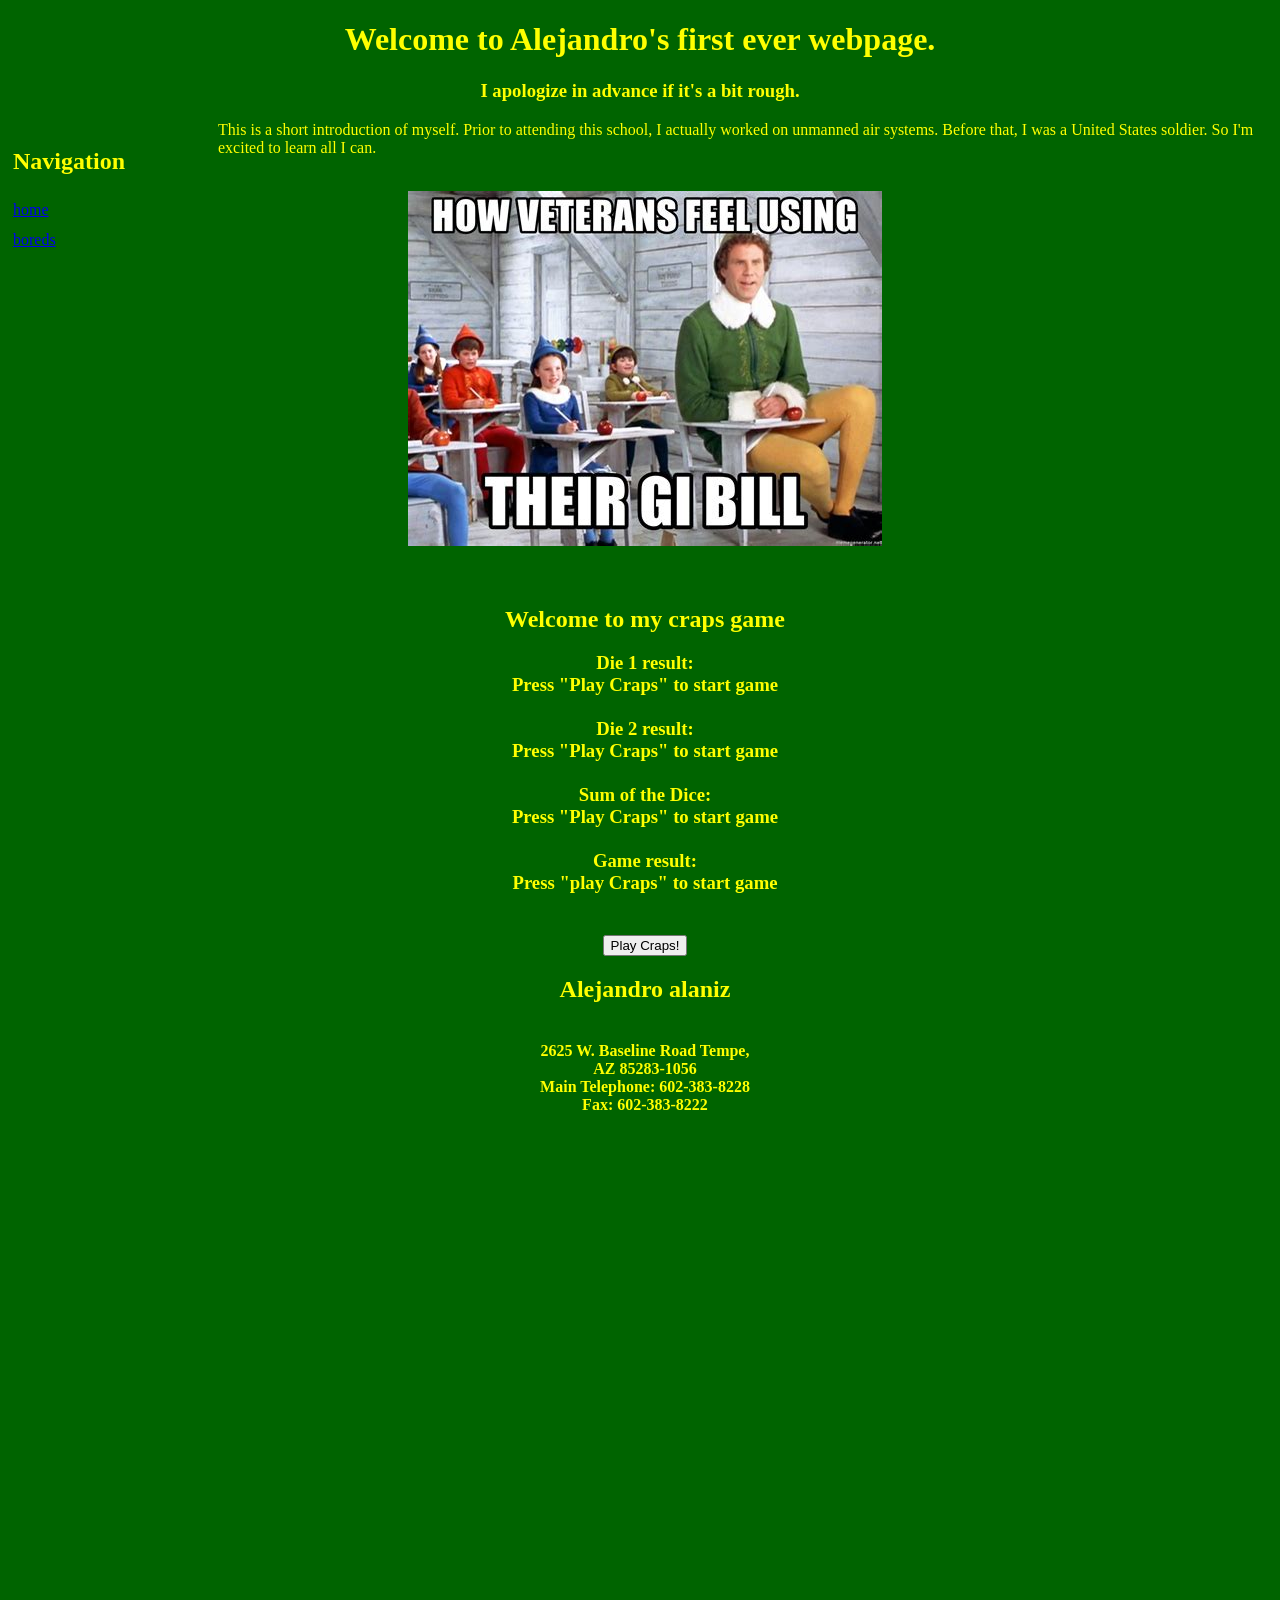
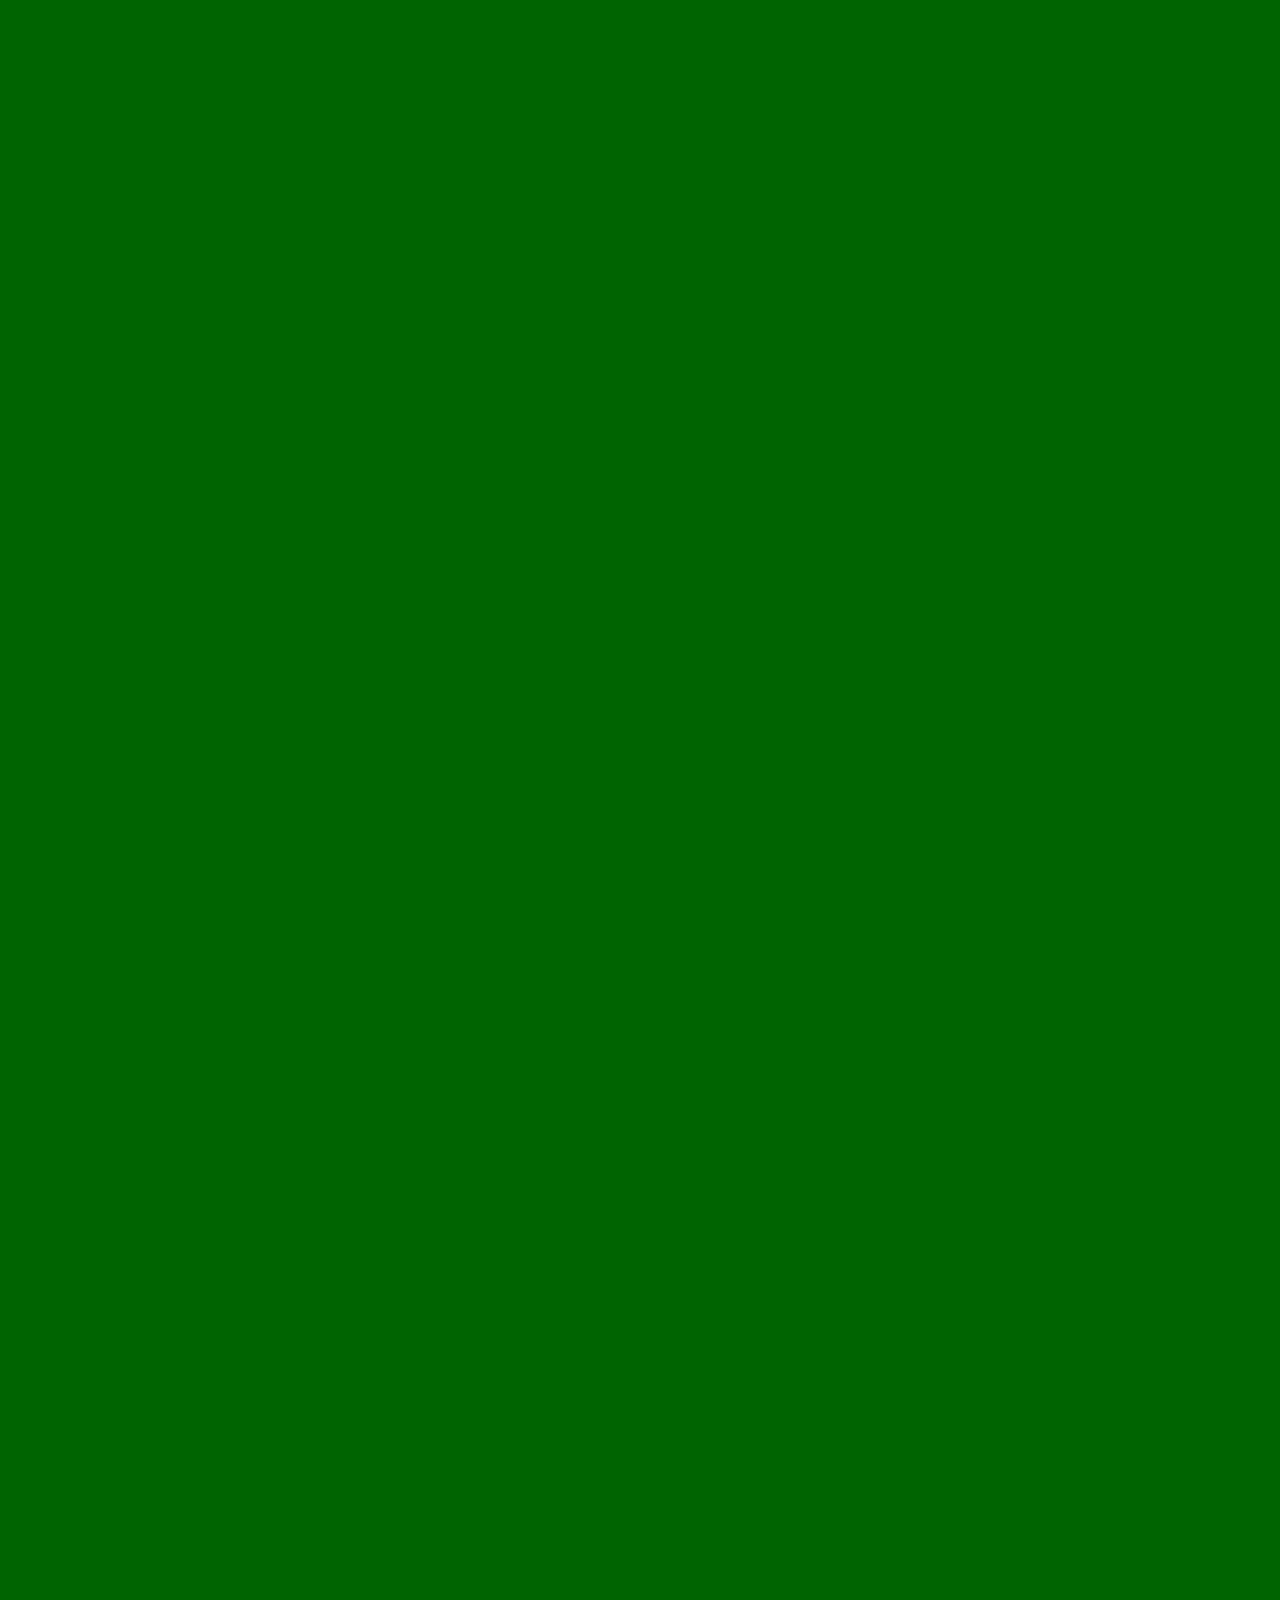
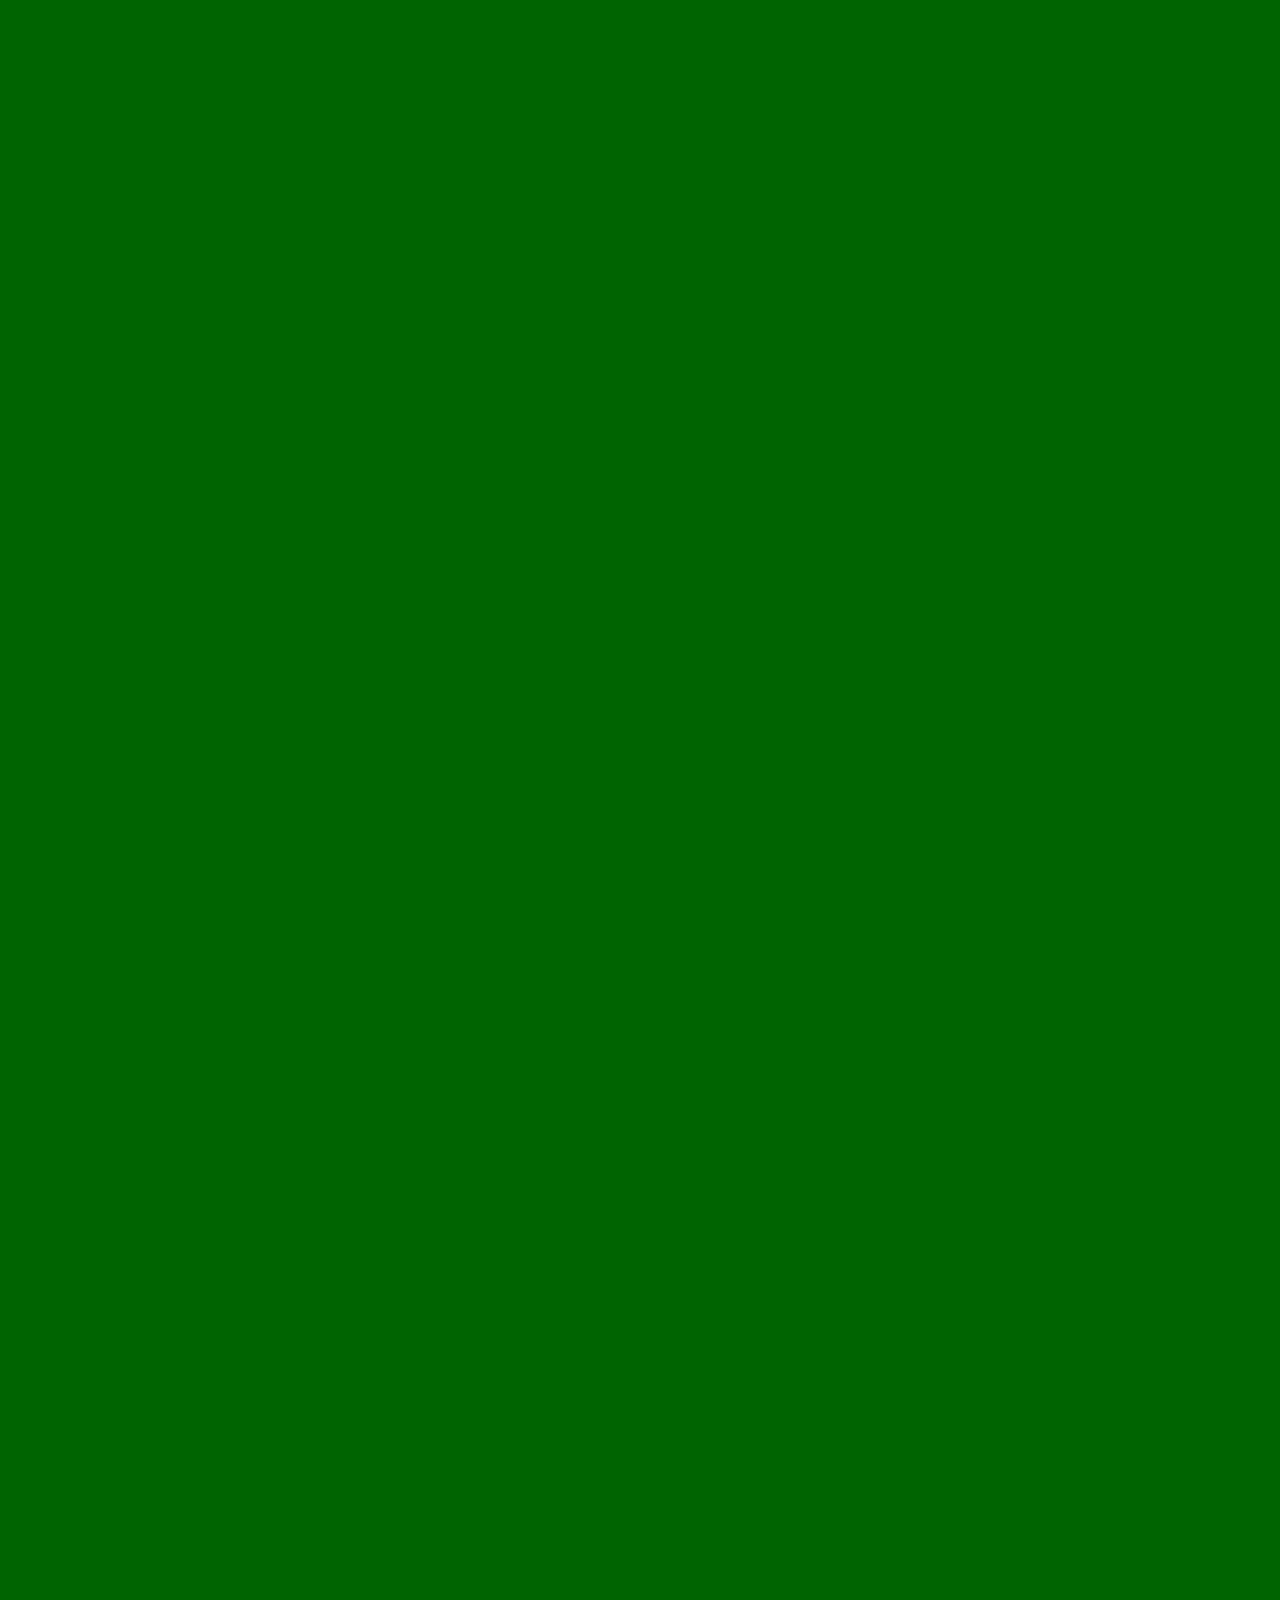
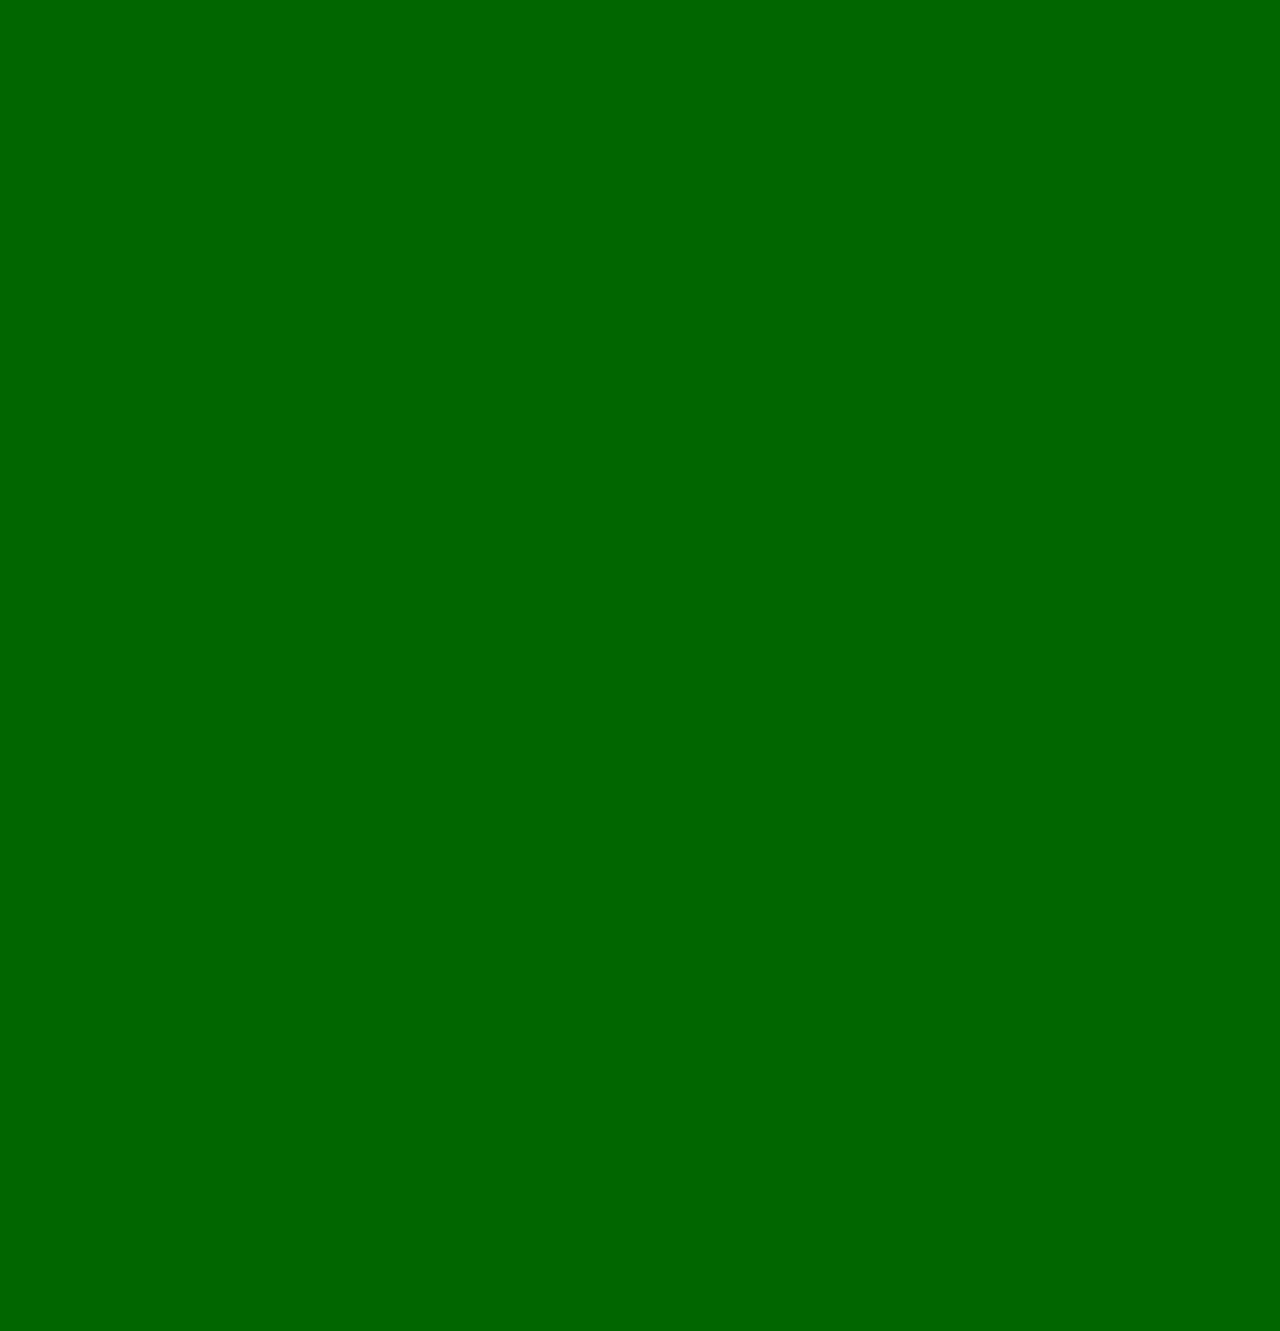
<file: index.html>
<!DOCTYPE html>
<!--this webpage is by:
  alejandro alaniz
  date is 23 may 2023-->

<!--this is to define the opening of the html file-->
<html>
<!--this defines the contex of the html file-->
<!--this is too link the html and js files-->
<head>
  <link href="style.css" rel="stylesheet" type="text/css">
  <!--we need a style sheet-->
  <script src="code.js"></script>
  <!--this is the opening for the tab -->
  <title>
    Alejandro's page
  </title>
  <!--this is the text on the tab-->
</head>
<!--this is the close of the head-->

<body>
  <header style="text-align: center;">
    <!--thi is the opening of the header with a command for centering the page-->
    <h1>Welcome to Alejandro's first ever webpage.</h1>
    <H3>I apologize in advance if it's a bit rough.</H3>
  </header>
  <!--this will close and define what the header consists of-->
  <nav>
    <h2>
      Navigation
    </h2>
    <a href="./index.html"> home</a><br>
    <a href="./bored.html"> boreds</a><br>
  </nav>
  <!--this is too navigate from page to page-->
  <p>This is a short introduction of myself. Prior to attending this school,
    I actually worked on unmanned air systems. Before that, I was a United States soldier.
    So I'm excited to learn all I can.</p><br>

  <div id="memePic"><img src="meme.jpeg"></div>
  <!--this makes a body separate from the original opening line as well as an image insert -->
  <div id="bodyText">
  <br>
  <br>
  <h2>Welcome to my craps game
  </h2><h3>
    Die 1 result: <div id="die1Res">Press "Play Craps" to  start game</div> <br>
    Die 2 result: <div id="die2Res">Press "Play Craps" to  start game</div> <br>
    Sum of the Dice: <div id="dieSum">Press "Play Craps" to  start game</div> <br>
    Game result: <div id="gameRes">Press "play Craps" to  start game</div> <br>
  
  
  </h3>
  <button onclick="playCraps();">Play Craps!</button>
</div> 
  <!--this is a button-->
  <footer style="text-align: center;">
    <!--this is for closing text on my page-->
    <h2>Alejandro alaniz</h2><h4>
      <br>2625 W. Baseline Road
      Tempe,<br> AZ 85283-1056

      <br>Main Telephone: 602-383-8228
      <br>Fax: 602-383-8222</h4>
    
  </footer>
</body>

</html>
<!--this closes and defines what the HTML file consists of-->
</file>
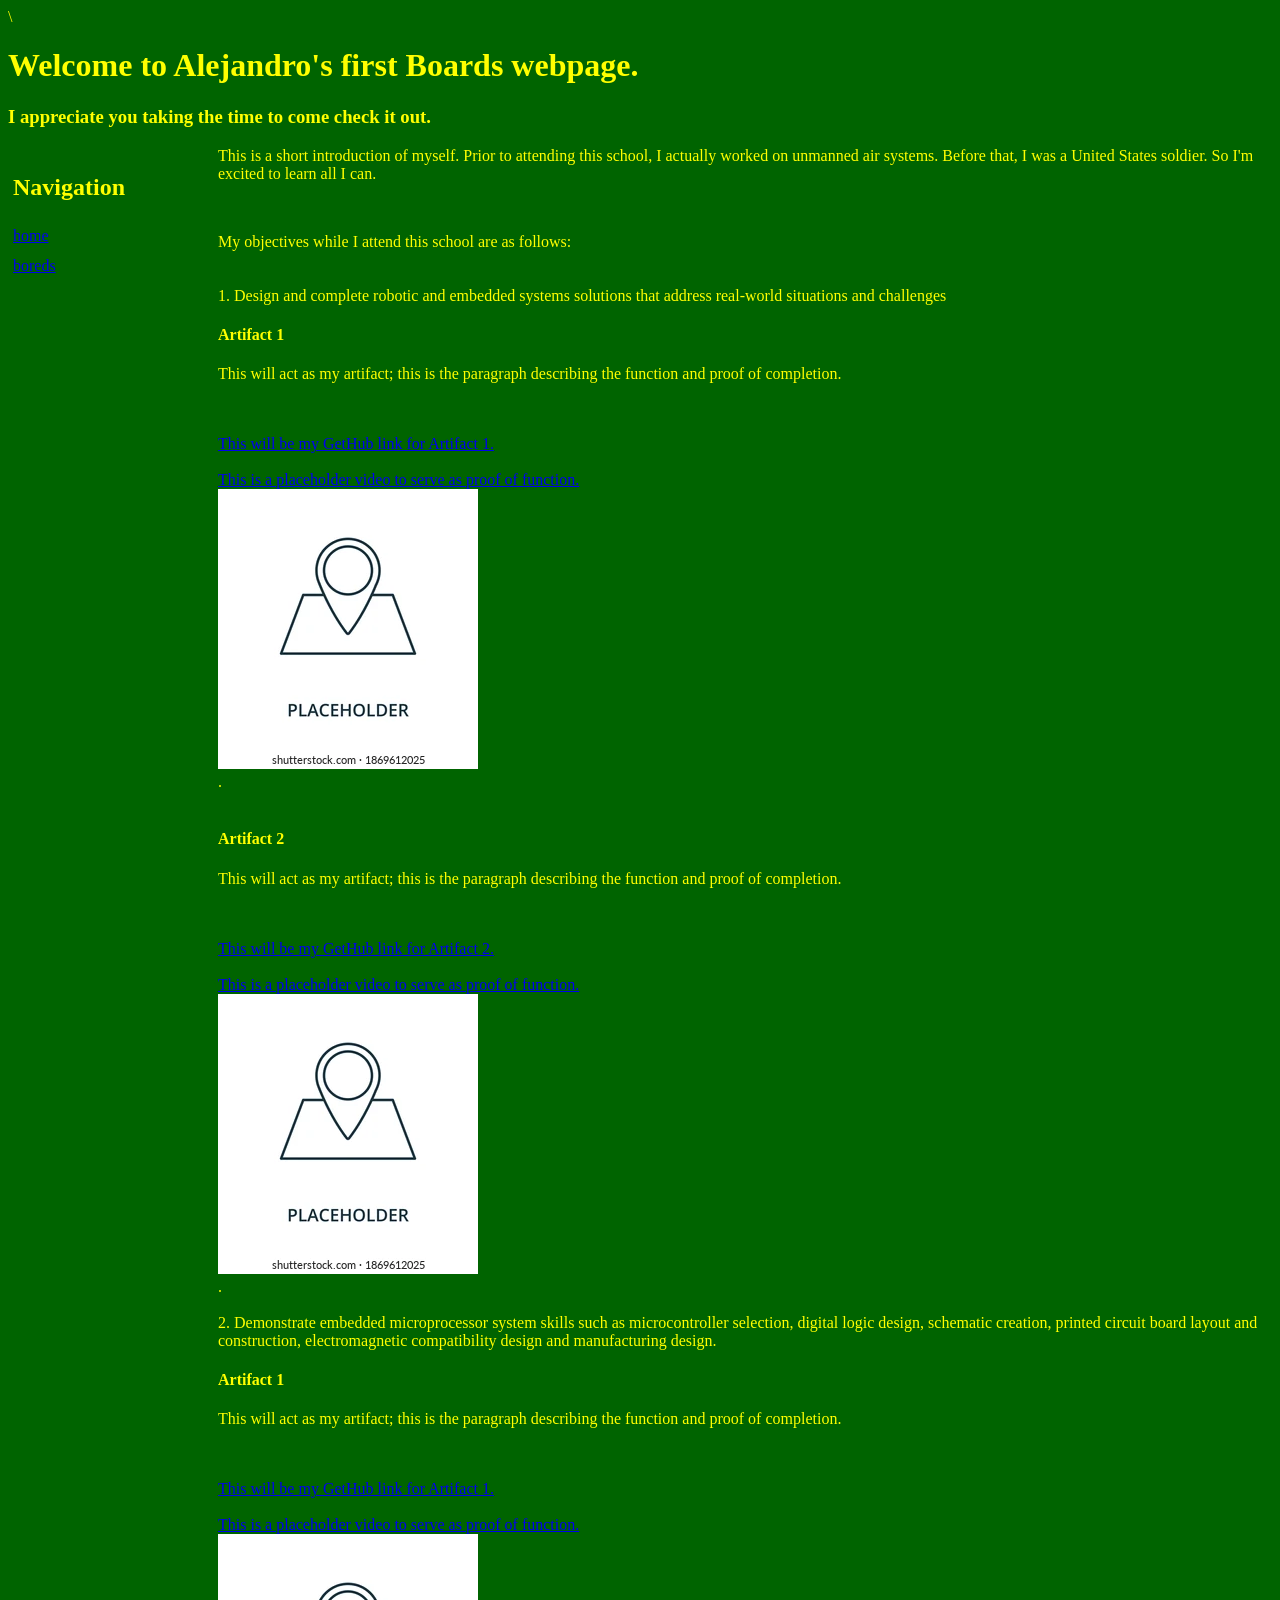
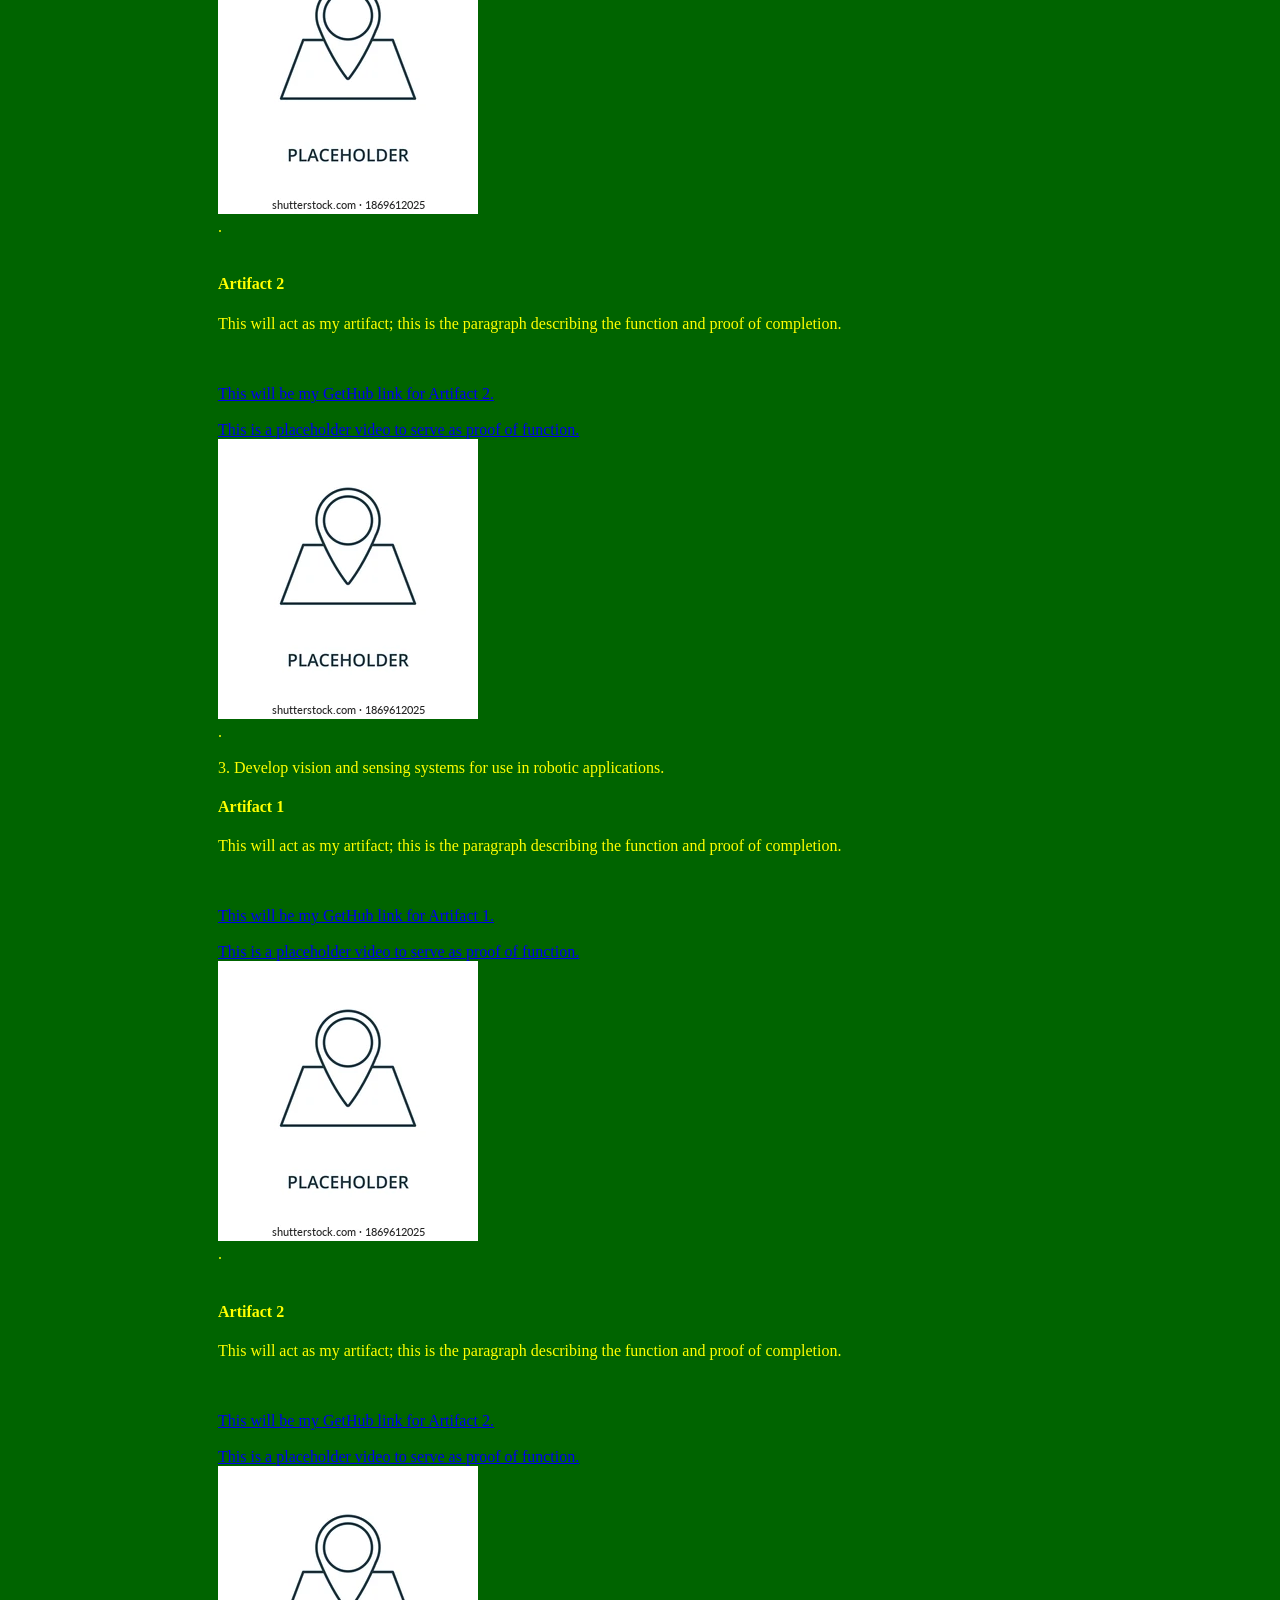
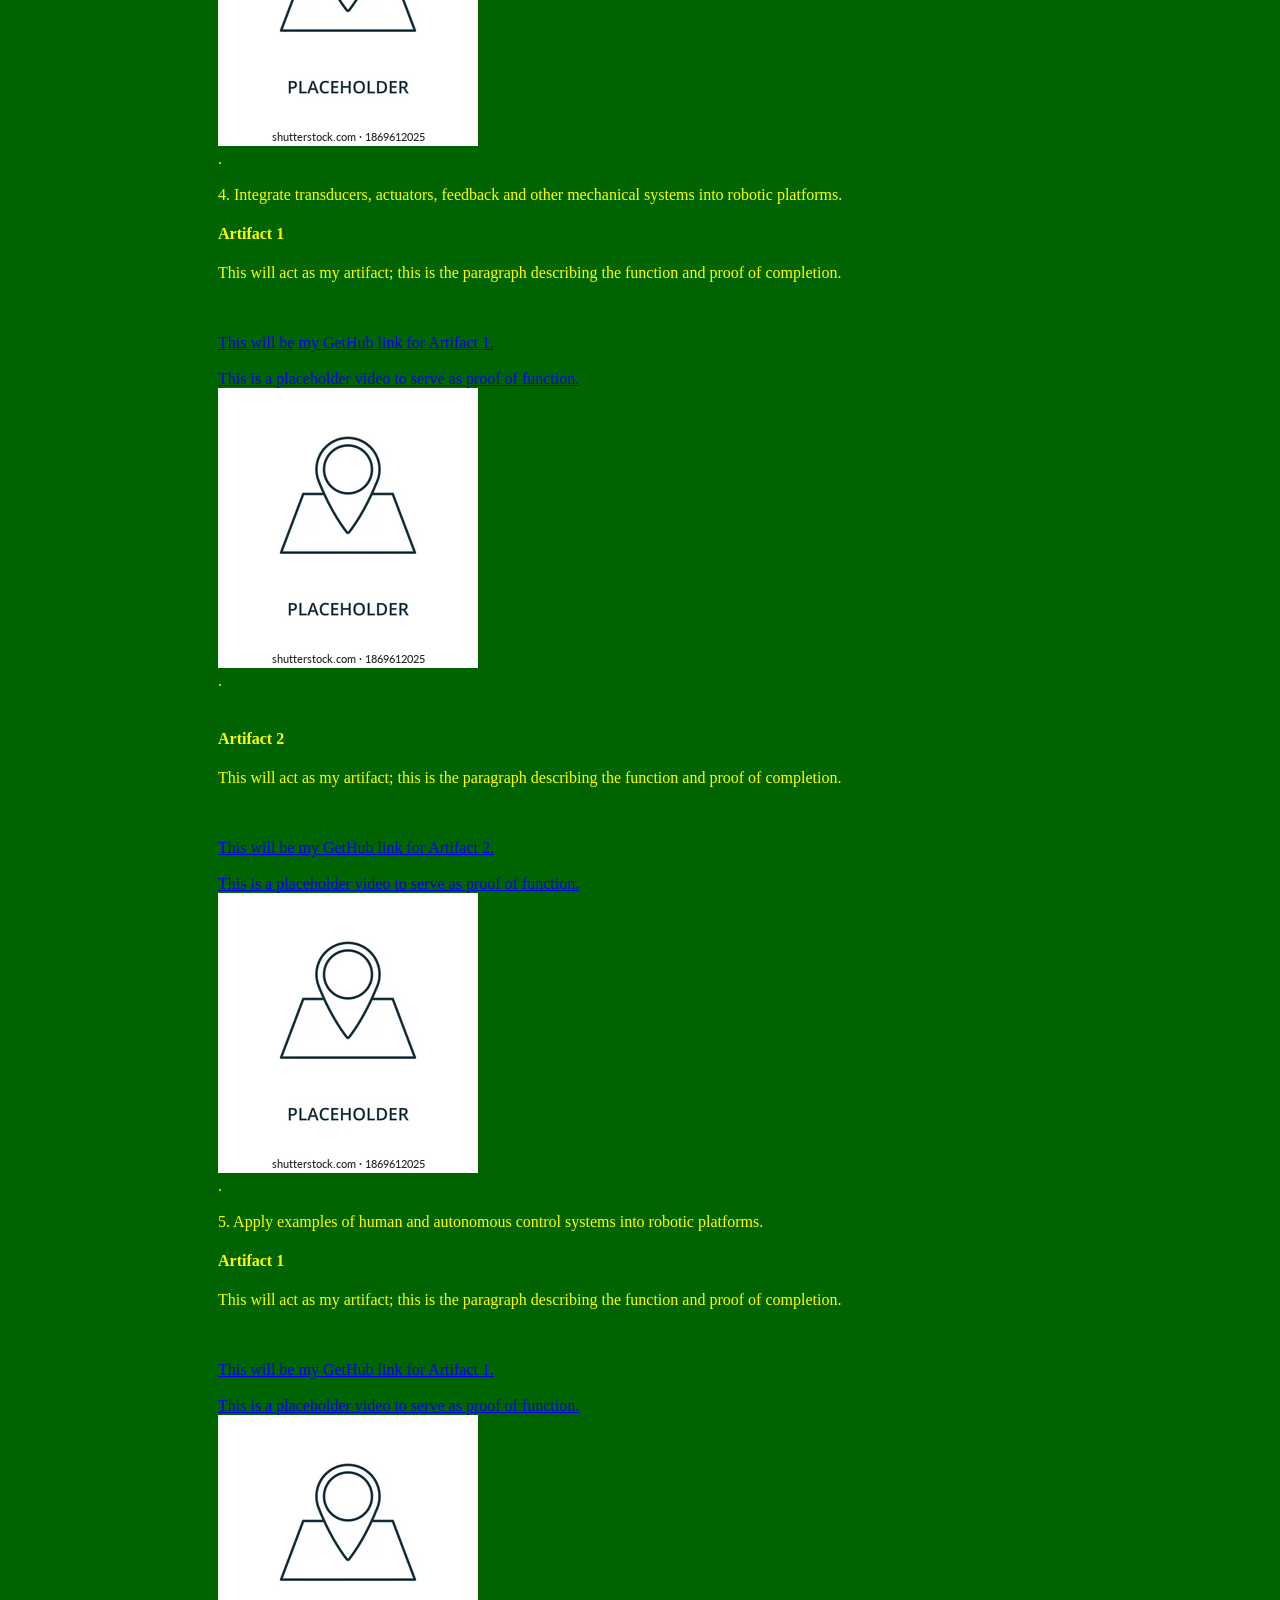
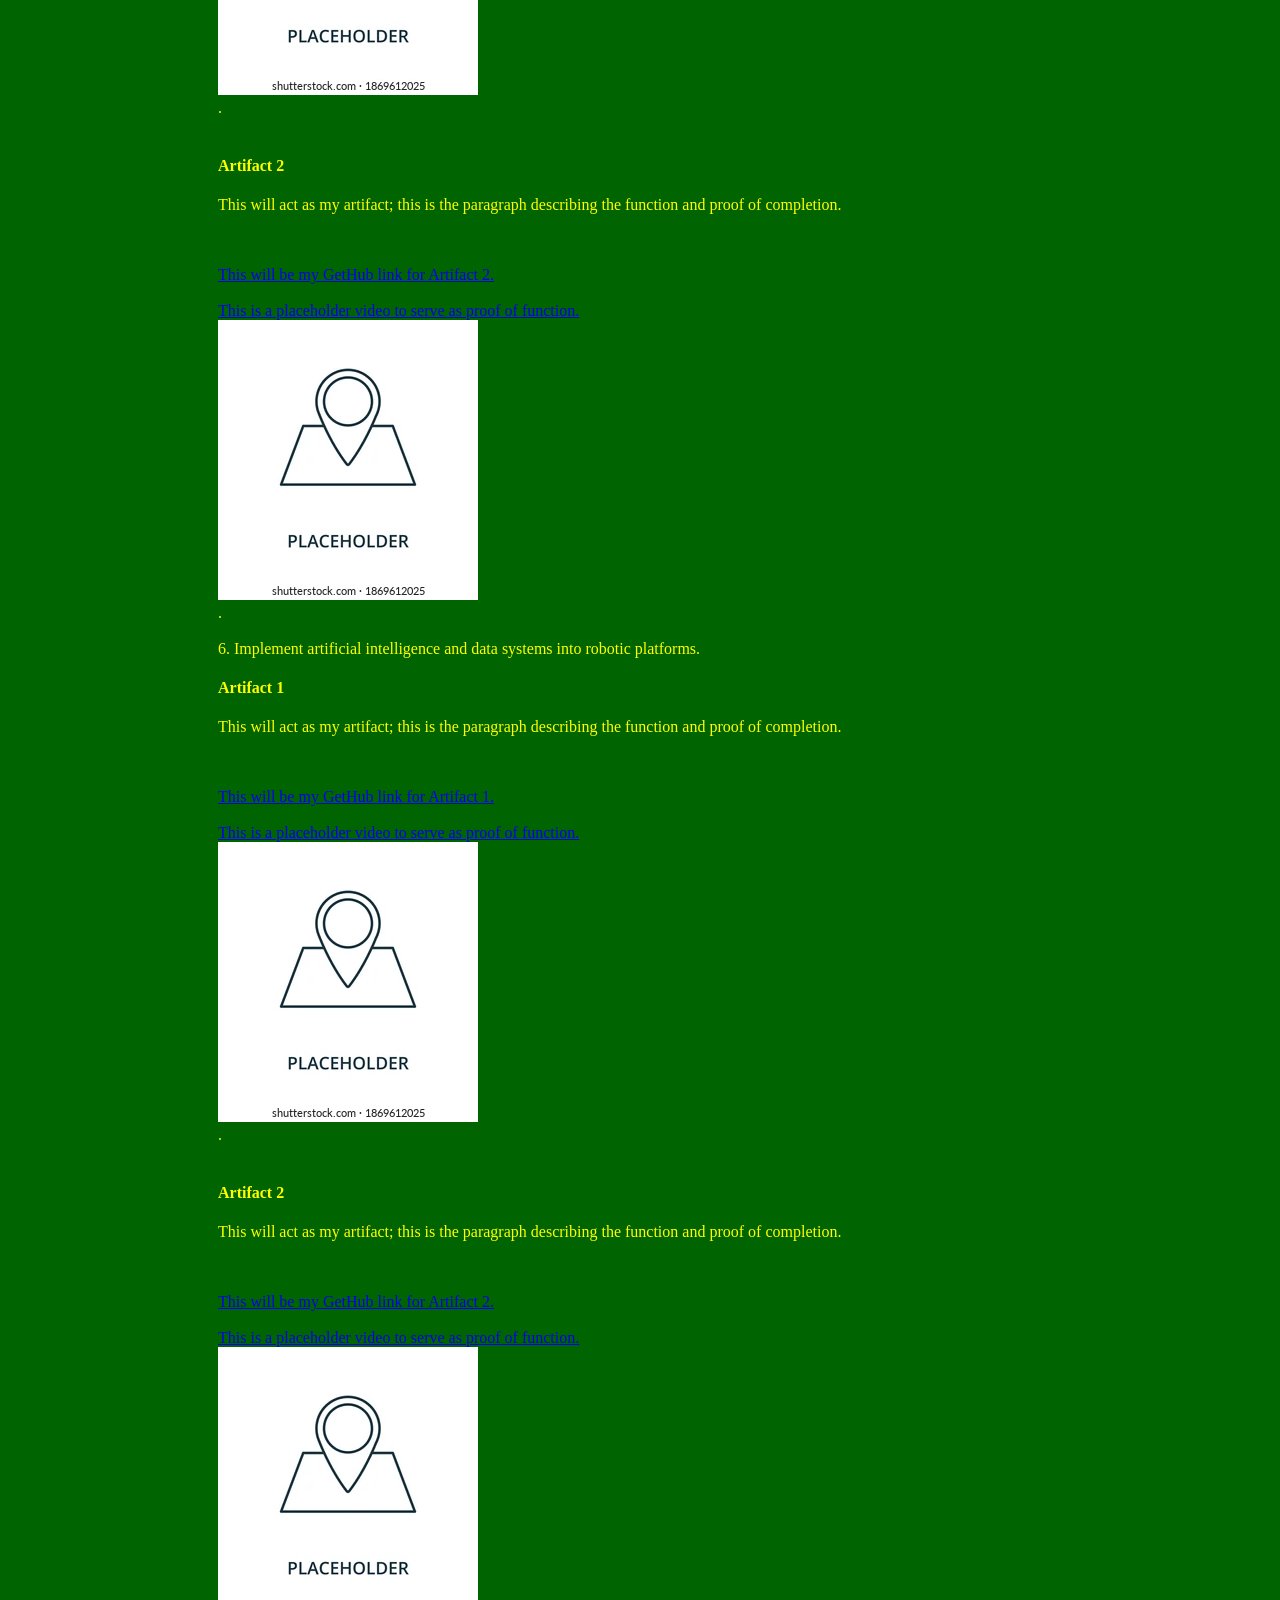
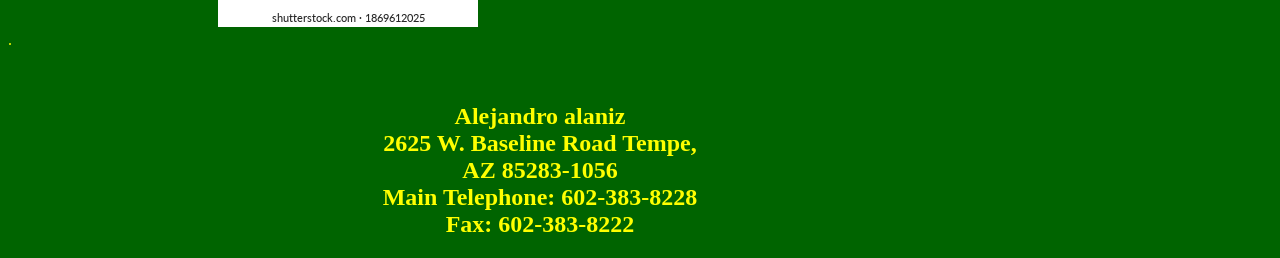
<file: bored.html>
<!DOCTYPE html>\
<!--this webpage is by:
  alejandro alaniz
  date is 23 may 2023-->
 <!--this is to define the opening of the html file-->

<html>
  <!--this defines the contex of the html file-->     


<head>
        <link href="style.css" rel="stylesheet" type="text/css">
        <!--we need a style sheet-->
         <!--this is the opening for the tab -->
        <title>
                Alejandro's Boards page
        </title>
 <!--this is the text on the tab-->
</head>


<body>
    
                        <h1>Welcome to Alejandro's first Boards webpage.</h1>
                        <H3>I appreciate you taking the time to come check it out.</H3>
        </header>
        <!--this will close and define what the header consists of-->

        <nav>
                <h2>
                        Navigation
                </h2>
                <a href="./index.html"> home</a><br>
                <a href="./bored.html"> boreds</a><br>
        </nav>
        <!--this is too navigate from page to page-->

        <p>This is a short introduction of myself. Prior to attending this school,
                I actually worked on unmanned air systems. Before that, I was a United States soldier.
                So I'm excited to learn all I can.</p><br>

        <p>My objectives while I attend this school are as follows:<br>
                <br>
                <br>1. Design and complete robotic and embedded systems solutions that address real-world
                situations and challenges
        <h4>Artifact 1</h4>
        <p>This will act as my artifact; this is the paragraph describing the function and proof of completion.</p><br>
        <br><a href="https://github.com/alaniz1alejandro?tab=repositories">This will be my GetHub link for Artifact
                1.</a><br>
                <!--this line acts as a url link for my github-->
        <br><a href="https://www.youtube.com/watch?v=eEzD-Y97ges">This is a placeholder video to serve as proof of
                function.</a><!--this line acts as a url link for a place holder video-->
        <br><img src="placeholder.webp"><br>
        .<br><br>
        <!--beyond this is repeating the same information till the footer-->

        <h4>Artifact 2</h4>
        <p>This will act as my artifact; this is the paragraph describing the function and proof of completion.</p><br>
        <br><a href="https://github.com/alaniz1alejandro?tab=repositories">This will be my GetHub link for Artifact
                2.</a><br>
        <br><a href="https://www.youtube.com/watch?v=eEzD-Y97ges">This is a placeholder video to serve as proof of
                function.</a>
        <br><img src="placeholder.webp"><br>
        .<br>


        <br>2. Demonstrate embedded microprocessor system skills such as microcontroller selection, digital logic
        design, schematic
        creation, printed circuit board layout and construction, electromagnetic
        compatibility design and manufacturing design.
        <h4>Artifact 1</h4>
        <p>This will act as my artifact; this is the paragraph describing the function and proof of completion.</p><br>
        <br><a href="https://github.com/alaniz1alejandro?tab=repositories">This will be my GetHub link for Artifact
                1.</a><br>
        <br><a href="https://www.youtube.com/watch?v=eEzD-Y97ges">This is a placeholder video to serve as proof of
                function.</a>
        <br><img src="placeholder.webp"><br>
        .<br><br>

        <h4>Artifact 2</h4>
        <p>This will act as my artifact; this is the paragraph describing the function and proof of completion.</p><br>
        <br><a href="https://github.com/alaniz1alejandro?tab=repositories">This will be my GetHub link for Artifact
                2.</a><br>
        <br><a href="https://www.youtube.com/watch?v=eEzD-Y97ges">This is a placeholder video to serve as proof of
                function.</a>
        <br><img src="placeholder.webp"><br>
        .<br>
        <br>3. Develop vision and sensing systems for use in robotic applications.<h4>Artifact 1</h4>
        <p>This will act as my artifact; this is the paragraph describing the function and proof of completion.</p><br>
        <br><a href="https://github.com/alaniz1alejandro?tab=repositories">This will be my GetHub link for Artifact
                1.</a><br>
        <br><a href="https://www.youtube.com/watch?v=eEzD-Y97ges">This is a placeholder video to serve as proof of
                function.</a>
        <br><img src="placeholder.webp"><br>
        .<br><br>

        <h4>Artifact 2</h4>
        <p>This will act as my artifact; this is the paragraph describing the function and proof of completion.</p><br>
        <br><a href="https://github.com/alaniz1alejandro?tab=repositories">This will be my GetHub link for Artifact
                2.</a><br>
        <br><a href="https://www.youtube.com/watch?v=eEzD-Y97ges">This is a placeholder video to serve as proof of
                function.</a>
        <br><img src="placeholder.webp"><br>
        .<br>
        <br>4. Integrate transducers, actuators, feedback and other mechanical systems into robotic platforms.<h4>
                Artifact 1</h4>
        <p>This will act as my artifact; this is the paragraph describing the function and proof of completion.</p><br>
        <br><a href="https://github.com/alaniz1alejandro?tab=repositories">This will be my GetHub link for Artifact
                1.</a><br>
        <br><a href="https://www.youtube.com/watch?v=eEzD-Y97ges">This is a placeholder video to serve as proof of
                function.</a>
        <br><img src="placeholder.webp"><br>
        .<br><br>

        <h4>Artifact 2</h4>
        <p>This will act as my artifact; this is the paragraph describing the function and proof of completion.</p><br>
        <br><a href="https://github.com/alaniz1alejandro?tab=repositories">This will be my GetHub link for Artifact
                2.</a><br>
        <br><a href="https://www.youtube.com/watch?v=eEzD-Y97ges">This is a placeholder video to serve as proof of
                function.</a>
        <br><img src="placeholder.webp"><br>
        .<br>
        <br>5. Apply examples of human and autonomous control systems into robotic platforms.<h4>Artifact 1</h4>
        <p>This will act as my artifact; this is the paragraph describing the function and proof of completion.</p><br>
        <br><a href="https://github.com/alaniz1alejandro?tab=repositories">This will be my GetHub link for Artifact
                1.</a><br>
        <br><a href="https://www.youtube.com/watch?v=eEzD-Y97ges">This is a placeholder video to serve as proof of
                function.</a>
        <br><img src="placeholder.webp"><br>
        .<br><br>

        <h4>Artifact 2</h4>
        <p>This will act as my artifact; this is the paragraph describing the function and proof of completion.</p><br>
        <br><a href="https://github.com/alaniz1alejandro?tab=repositories">This will be my GetHub link for Artifact
                2.</a><br>
        <br><a href="https://www.youtube.com/watch?v=eEzD-Y97ges">This is a placeholder video to serve as proof of
                function.</a>
        <br><img src="placeholder.webp"><br>
        .<br>
        <br>6. Implement artificial intelligence and data systems into robotic platforms.<h4>Artifact 1</h4>
        <p>This will act as my artifact; this is the paragraph describing the function and proof of completion.</p><br>
        <br><a href="https://github.com/alaniz1alejandro?tab=repositories">This will be my GetHub link for Artifact
                1.</a><br>
        <br><a href="https://www.youtube.com/watch?v=eEzD-Y97ges">This is a placeholder video to serve as proof of
                function.</a>
        <br><img src="placeholder.webp"><br>
        .<br><br>

        <h4>Artifact 2</h4>
        <p>This will act as my artifact; this is the paragraph describing the function and proof of completion.</p><br>
        <br><a href="https://github.com/alaniz1alejandro?tab=repositories">This will be my GetHub link for Artifact
                2.</a><br>
        <br><a href="https://www.youtube.com/watch?v=eEzD-Y97ges">This is a placeholder video to serve as proof of
                function.</a>
        <br><img src="placeholder.webp"><br>
        .<br></p><br></h3>
</body>
<footer style="text-align: center;">
        <!--this is for closing text on my page-->
        <h2>Alejandro alaniz
          <br>2625 W. Baseline Road
          Tempe,<br> AZ 85283-1056
    
          <br>Main Telephone: 602-383-8228
          <br>Fax: 602-383-8222
        </h2>
      </footer>
    </body>
    
    </html>
    <!--this closes and defines what the HTML file consists of--> 

</html>
</file>
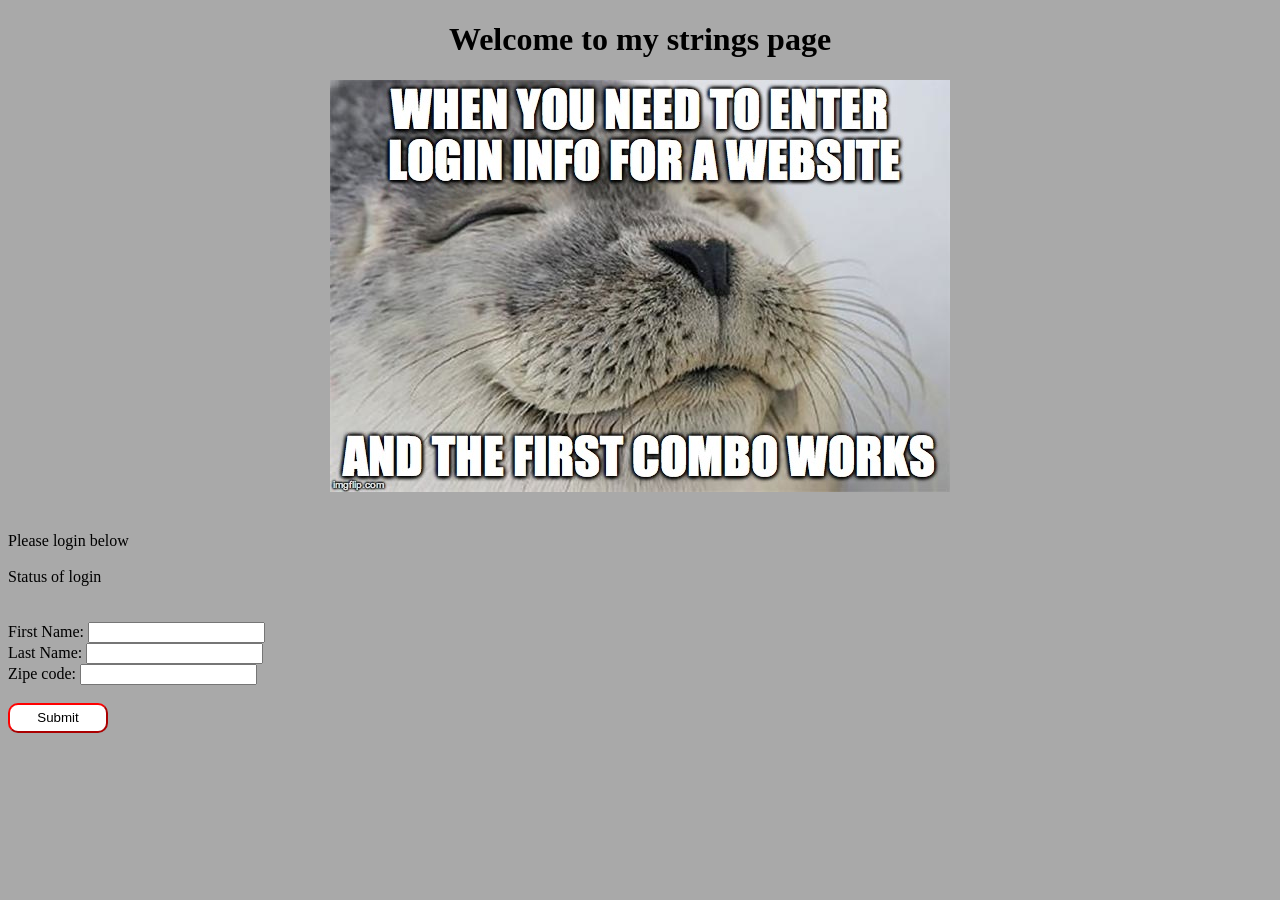
<file: strings.html>
<!DOCTYPE html>
<!--
stings page for info validation assignment
alejandro alaniz
18 jun 2023
alaniz1alejandro@gmail.com

-->
<html lang="en">
    <!--language for the html-->
<head>
    <!--link the js file-->
    <script src="code.js"></script>
    <!--opening for the header-->
    <meta charset="UTF-8">
    <meta name="viewport" content="width=device-width, initial-scale=1.0">
<!--linking the css-->
    <link href="stringStyle.css" rel="stylesheet" type="text/css">
    <title>Strings Page</title>
    <!--title on the tab-->
</head>
<!--close for the header-->
<body>
    <!--this is the opening of the body-->
    <h1>Welcome to my strings page
    </h1>
    <!--this is my meme as well as the center command-->
    <center><img id="Pic" src="LoginMeme.jpg"></center><br>
    <br>
    <!--this is the start of the login-->
    Please login below<br>
    <br>
    <div id="loginStatus">Status of login</div><br>
    <br>
    <!--this is the start of the form-->
<form id="creditSubmit" onsubmit="return false">
    <!--these are the input boxs for the user-->
    First Name: <input type ="text" id="fName"><br>
    Last Name: <input type ="text" id="lName"><br>
    Zipe code: <input type ="text" id="zipCode"><br>
    <br>
    <!--this is the button to sunbmit the info-->
    <input type="submit" onclick="checkCreds();"class="button" >

<!--this is the close of the form-->
</form>
    
    
</body>
</html>
</file>
<file: style.css>
body{
background-color: darkgreen;
color: yellow

}

nav{
    height: 6000px;
width: 200px;
float: left;
padding: 5px;
line-height: 30px;
}

footer{
    text-align: center;
    margin-right: 200px;
}

#memePic{
    margin-right: 200px;
    text-align: center;
}
#bodyText{

    margin-right: 200px;
    text-align: center;

}

header{

    text-align: center;
}
</file>
<file: stringStyle.css>
/*these are to style the body*/
body{
background-color: darkgray;

}
/*this is to style the meme img*/
#Pic{
    text-align: center;
    

}
/*this is to modify the text*/
h1{text-align: center;}
/*this is to style the botton*/
.button{
    width: 100px;
    height: 30px;
    background-color: white;
    border-radius: 10px;
    border-color: red;
}
</file>
